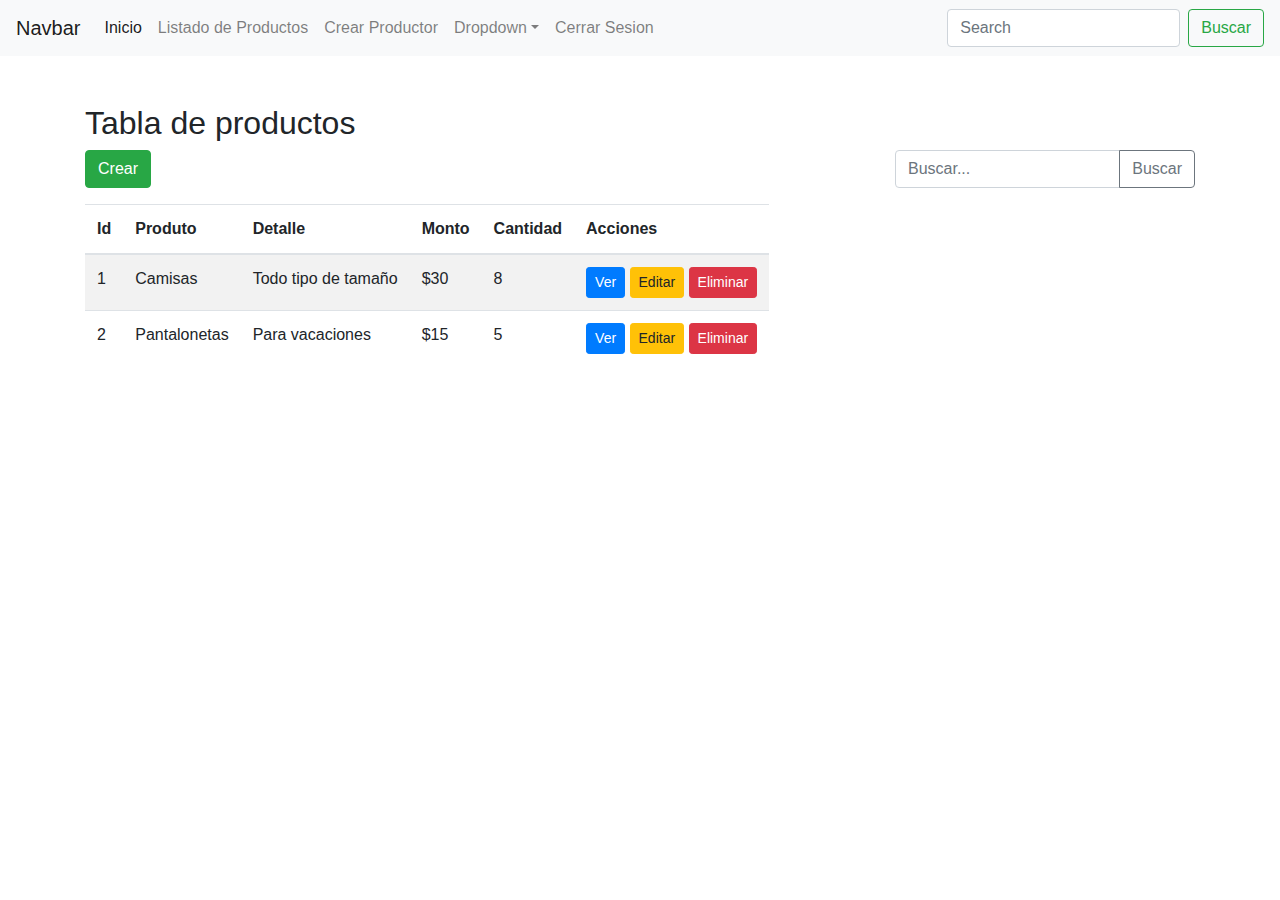
<file: List-products.html>
<!doctype html>
<html lang="es">

<head>
    <title>Title</title>
    <!-- Required meta tags -->
    <meta charset="utf-8">
    <meta name="viewport" content="width=device-width, initial-scale=1, shrink-to-fit=no">
    <!-- FONT AWESOME -->
    <link rel="stylesheet" href="https://use.fontawesome.com/releases/v5.8.1/css/all.css"
        integrity="sha384-50oBUHEmvpQ+1lW4y57PTFmhCaXp0ML5d60M1M7uH2+nqUivzIebhndOJK28anvf" crossorigin="anonymous">
    <!-- ANIMATE CSS -->
    <link rel="stylesheet" href="https://cdnjs.cloudflare.com/ajax/libs/animate.css/3.7.0/animate.min.css">
    <!-- Bootstrap CSS -->
    <link rel="stylesheet" href="https://stackpath.bootstrapcdn.com/bootstrap/4.3.1/css/bootstrap.min.css"
        integrity="sha384-ggOyR0iXCbMQv3Xipma34MD+dH/1fQ784/j6cY/iJTQUOhcWr7x9JvoRxT2MZw1T" crossorigin="anonymous">
</head>

<body>
    <nav class="navbar navbar-expand-sm navbar-light bg-light">
        <a class="navbar-brand" href="#">Navbar</a>
        <button class="navbar-toggler d-lg-none" type="button" data-toggle="collapse" data-target="#collapsibleNavId"
            aria-controls="collapsibleNavId" aria-expanded="false" aria-label="Toggle navigation">
            <span class="navbar-toggler-icon"></span>
        </button>
        <div class="collapse navbar-collapse" id="collapsibleNavId">
            <ul class="navbar-nav mr-auto mt-2 mt-lg-0">
                <li class="nav-item active">
                    <a class="nav-link" href="Index.html">Inicio <span class="sr-only">(current)</span></a>
                </li>
                <li class="nav-item">
                    <a class="nav-link" href="List-products.html">Listado de Productos</a>
                </li>
                <li class="nav-item">
                    <a class="nav-link" href="New-product.html">Crear Productor</a>
                </li>
                <li class="nav-item dropdown">
                    <a class="nav-link dropdown-toggle" href="#" id="dropdownId" data-toggle="dropdown"
                        aria-haspopup="true" aria-expanded="false">Dropdown</a>
                    <div class="dropdown-menu" aria-labelledby="dropdownId">
                        <a class="dropdown-item" href="#">Action 1</a>
                        <a class="dropdown-item" href="#">Action 2</a>
                    </div>
                </li>
                <li class="nav-item">
                    <a class="nav-link" href="#" onclick="CerrarSesion()">Cerrar Sesion</a>
                </li>
            </ul>
            <form class="form-inline my-2 my-lg-0">
                <input class="form-control mr-sm-2" type="text" placeholder="Search">
                <button class="btn btn-outline-success my-2 my-sm-0" type="submit">Buscar</button>
            </form>
        </div>
    </nav>

    <!-- -Tabla
-Producto
-Detalle
-Monto
-Cantidad
-Acciones -->


    <div class="container mt-5">

        <!-- Crear nuevos productos
        buscador -->


        <h2>Tabla de productos</h2>
        <div class="d-flex justify-content-between mb-3">
            <button type="button" class="btn btn-success" data-toggle="modal" data-target="#modelId">
                <i class="fas fa-plus"></i> Crear 
            </button>

            <div class="input-group" style="width: 300px;">
                <input type="text" class="form-control" placeholder="Buscar..." name="" id="">
                <div class="input-group-append">
                    <button class="btn btn-outline-secondary" type="button"><i class="fa fa-search"></i>Buscar</button>
                </div>
            </div>

        </div>

        <table class="table table-striped table-inverse table-responsive">
            <thead class="thead-inverse">
                <tr>
                    <th>Id</th>
                    <th>Produto</th>
                    <th>Detalle</th>
                    <th>Monto</th>
                    <th>Cantidad</th>
                    <th>Acciones</th>
                </tr>
            </thead>
            <tbody>
                <tr>
                    <td>1</td>
                    <td>Camisas</td>
                    <td>Todo tipo de tamaño</td>
                    <td>$30</td>
                    <td>8</td>
                    <td>
                        <button class="btn btn-primary btn-sm"> <i class="fas fa-eye"></i>Ver</button>
                        <button class="btn btn-warning btn-sm"> <i class="fas fa-edit"></i>Editar</button>
                        <button class="btn btn-danger btn-sm"> <i class="fas fa-trash"></i> Eliminar</button>
                    </td>
                </tr>
                <tr>
                    <td>2</td>
                    <td>Pantalonetas</td>
                    <td>Para vacaciones</td>
                    <td>$15</td>
                    <td>5</td>
                    <td>
                        <button class="btn btn-primary btn-sm"> <i class="fas fa-eye"></i>Ver</button>
                        <button class="btn btn-warning btn-sm"> <i class="fas fa-edit"></i>Editar</button>
                        <button class="btn btn-danger btn-sm"> <i class="fas fa-trash"></i> Eliminar</button>
                    </td>
                </tr>
            </tbody>
        </table>



        

        <!-- Modal -->
        <div class="modal fade" id="modelId" tabindex="-1" role="dialog" aria-labelledby="modelTitleId"
            aria-hidden="true">
            <div class="modal-dialog" role="document">
                <div class="modal-content">
                    <div class="modal-header">
                        <h5 class="modal-title">Modal title</h5>
                        <button type="button" class="close" data-dismiss="modal" aria-label="Close">
                            <span aria-hidden="true">&times;</span>
                        </button>
                    </div>
                    <div class="modal-body">
                        Body
                    </div>
                    <div class="modal-footer">
                        <button type="button" class="btn btn-secondary" data-dismiss="modal">Close</button>
                        <button type="button" class="btn btn-primary">Save</button>
                    </div>
                </div>
            </div>
        </div>

    </div>
    <!-- Optional JavaScript -->
    <!-- jQuery first, then Popper.js, then Bootstrap JS -->
    <script src="https://code.jquery.com/jquery-3.3.1.slim.min.js"
        integrity="sha384-q8i/X+965DzO0rT7abK41JStQIAqVgRVzpbzo5smXKp4YfRvH+8abtTE1Pi6jizo"
        crossorigin="anonymous"></script>
    <script src="https://cdnjs.cloudflare.com/ajax/libs/popper.js/1.14.7/umd/popper.min.js"
        integrity="sha384-UO2eT0CpHqdSJQ6hJty5KVphtPhzWj9WO1clHTMGa3JDZwrnQq4sF86dIHNDz0W1"
        crossorigin="anonymous"></script>
    <script src="https://stackpath.bootstrapcdn.com/bootstrap/4.3.1/js/bootstrap.min.js"
        integrity="sha384-JjSmVgyd0p3pXB1rRibZUAYoIIy6OrQ6VrjIEaFf/nJGzIxFDsf4x0xIM+B07jRM"
        crossorigin="anonymous"></script>
</body>

</html>
</file>
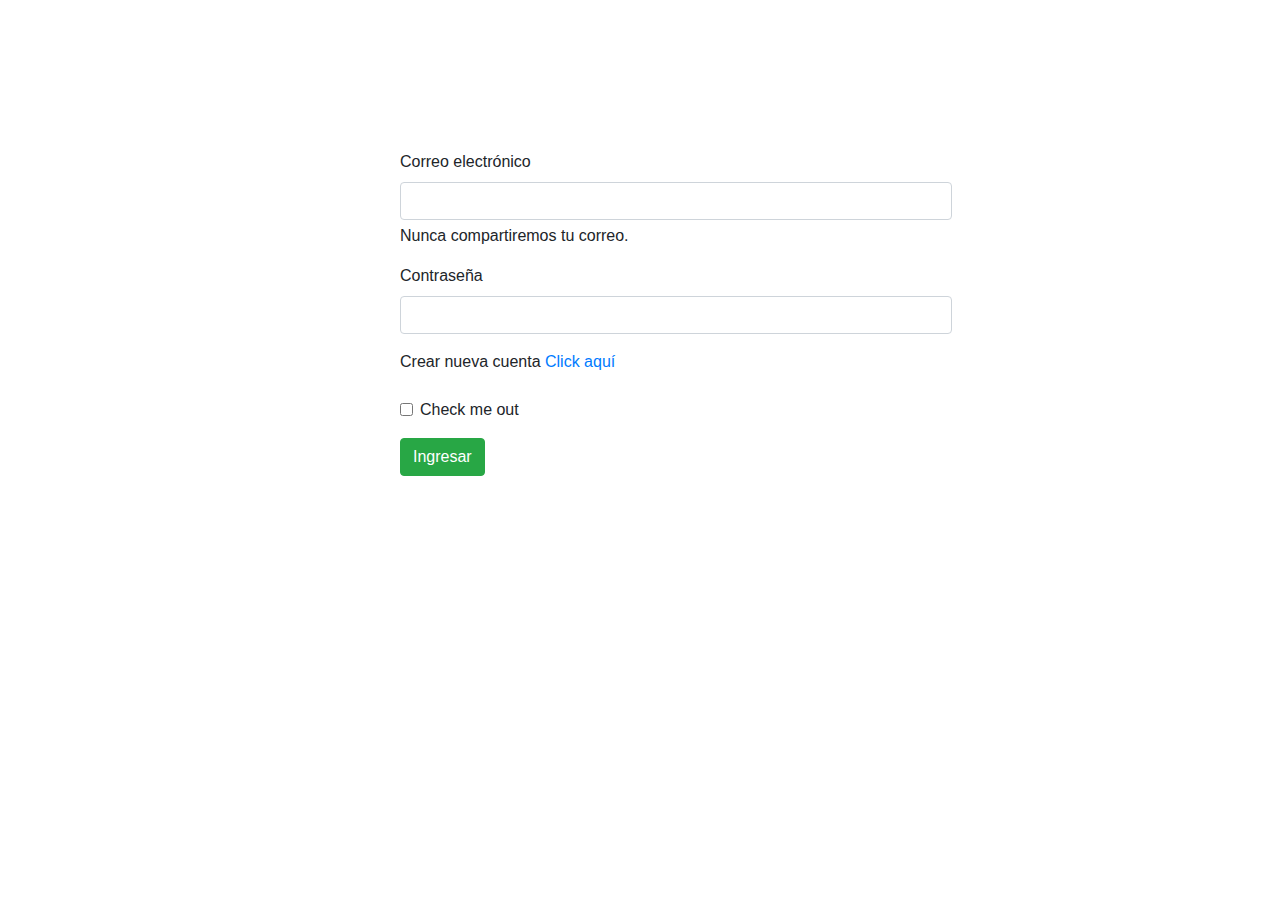
<file: Login.html>
<!doctype html>
<html lang="es">

<head>
  <title>Title</title>
  <!-- Required meta tags -->
  <meta charset="utf-8">
  <meta name="viewport" content="width=device-width, initial-scale=1, shrink-to-fit=no">
  <link rel="stylesheet" href="CSS/stylesLogin.css">
  <!-- Bootstrap CSS -->
  <link rel="stylesheet" href="https://stackpath.bootstrapcdn.com/bootstrap/4.3.1/css/bootstrap.min.css"
    integrity="sha384-ggOyR0iXCbMQv3Xipma34MD+dH/1fQ784/j6cY/iJTQUOhcWr7x9JvoRxT2MZw1T" crossorigin="anonymous">
</head>

<body>

  <!-- Crear formulario centrado

    Usuario 
    contrasena -->

  <form class="sing-in">
    <div class="mb-3">
      <label for="exampleInputEmail1" class="form-label">Correo electrónico</label>
      <input type="email" class="form-control" id="exampleInputEmail1" aria-describedby="emailHelp">
      <div id="emailHelp" class="form-text">Nunca compartiremos tu correo.</div>
    </div>
    <div class="mb-3">
      <label for="exampleInputPassword1" class="form-label">Contraseña</label>
      <input type="password" class="form-control" id="exampleInputPassword1">
    </div>
    <div class="mb-3">
      <label  class="form-label">Crear nueva cuenta</label>
      <a href="#">Click aquí</a>
    </div>
    <div class="mb-3 form-check">
      <input type="checkbox" class="form-check-input" id="exampleCheck1">
      <label class="form-check-label" for="exampleCheck1">Check me out</label>
    </div>
    <button type="submit" class="btn btn-success ">Ingresar</button>
  </form>



  <!-- Optional JavaScript -->
  <!-- jQuery first, then Popper.js, then Bootstrap JS -->
  <script src="https://code.jquery.com/jquery-3.3.1.slim.min.js"
    integrity="sha384-q8i/X+965DzO0rT7abK41JStQIAqVgRVzpbzo5smXKp4YfRvH+8abtTE1Pi6jizo"
    crossorigin="anonymous"></script>
  <script src="https://cdnjs.cloudflare.com/ajax/libs/popper.js/1.14.7/umd/popper.min.js"
    integrity="sha384-UO2eT0CpHqdSJQ6hJty5KVphtPhzWj9WO1clHTMGa3JDZwrnQq4sF86dIHNDz0W1"
    crossorigin="anonymous"></script>
  <script src="https://stackpath.bootstrapcdn.com/bootstrap/4.3.1/js/bootstrap.min.js"
    integrity="sha384-JjSmVgyd0p3pXB1rRibZUAYoIIy6OrQ6VrjIEaFf/nJGzIxFDsf4x0xIM+B07jRM"
    crossorigin="anonymous"></script>
</body>

</html>
</file>
<file: CSS/stylesLogin.css>
.sing-in{
    width: 90%;
    margin: 100px 100px;
    padding: 50px 300px;
    
}
</file>
